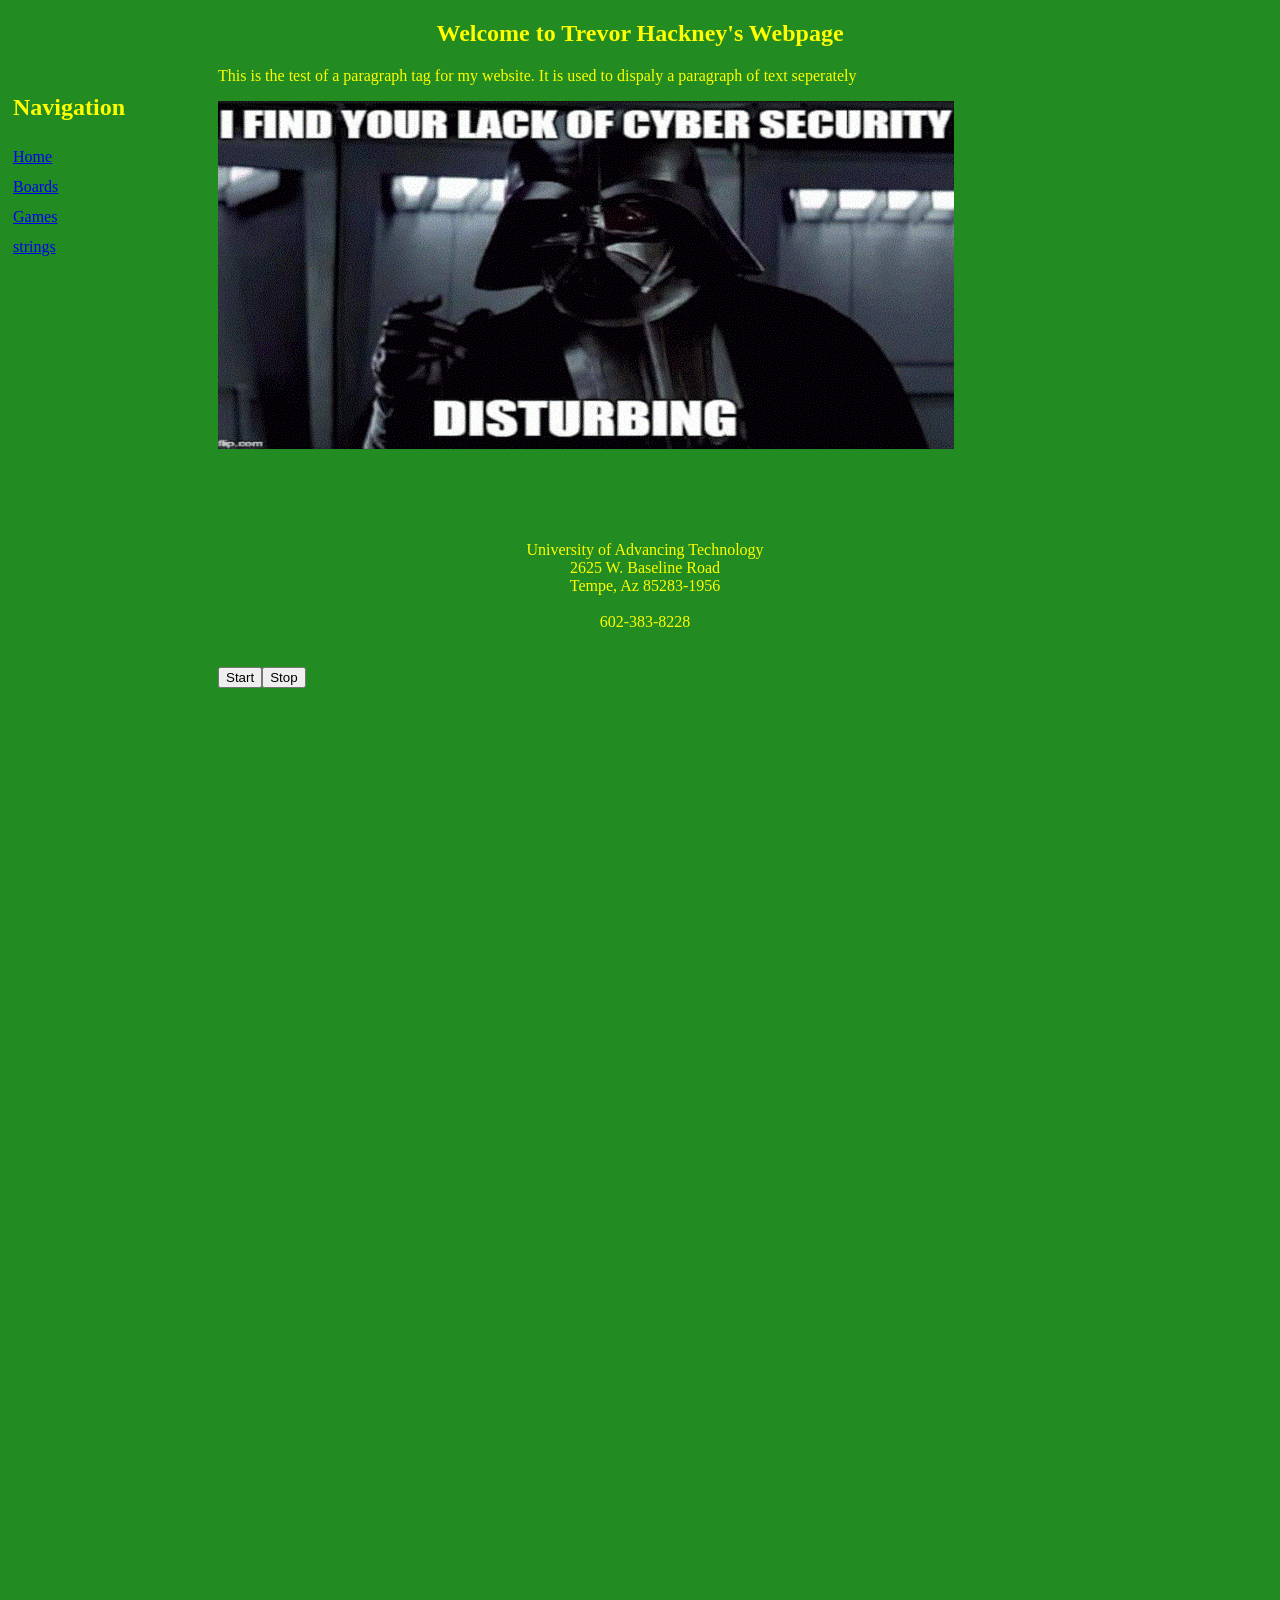
<file: index.html>
<!DOCTYPE html>
<html lang="en">
<!-- Trevor Hackney
          denhackn@uat.edu
          11Nov2023
          This is my assignment for week 4-1 Event Driven Programming

          26Nov2023 Event Driven Programming
          Add start and stop buttons to start and stop meme image moving
    -->

<head>
    <link rel="stylesheet" href="style.css">
    <meta charset="UTF-8">
    <meta name="viewport" content="width=device-width, initial-scale=1.0">
    <title>Trevor Hackney's Website</title>
</head>

<body>
    <script> //this is a javascript comment
    </script>
    <header>
        <h2>
            Welcome to Trevor Hackney's Webpage
        </h2>
    </header>
    <nav>
        <h2>
            Navigation
        </h2>
        <a href="./index.html">Home</a> <br>
        <a href="./boards.html">Boards</a> <br>
        <a href="./game.html">Games</a> <br>
        <a href="./strings.html">strings</a> <br>
    </nav>
    <p> This is the test of a paragraph tag for my website.
        It is used to dispaly a paragraph of text seperately
    </p>
    <p> <img src="meme.gif">
    </p>

    <br>
    <br>
    <br>
    <br>
    <footer>University of Advancing Technology<br>
        2625 W. Baseline Road<br>
        Tempe, Az 85283-1956<br>
        <br>
        602-383-8228

    </footer>
    <br>
    <br>
    <button> Start </button><button> Stop</button>
</body>

</html>
</file>
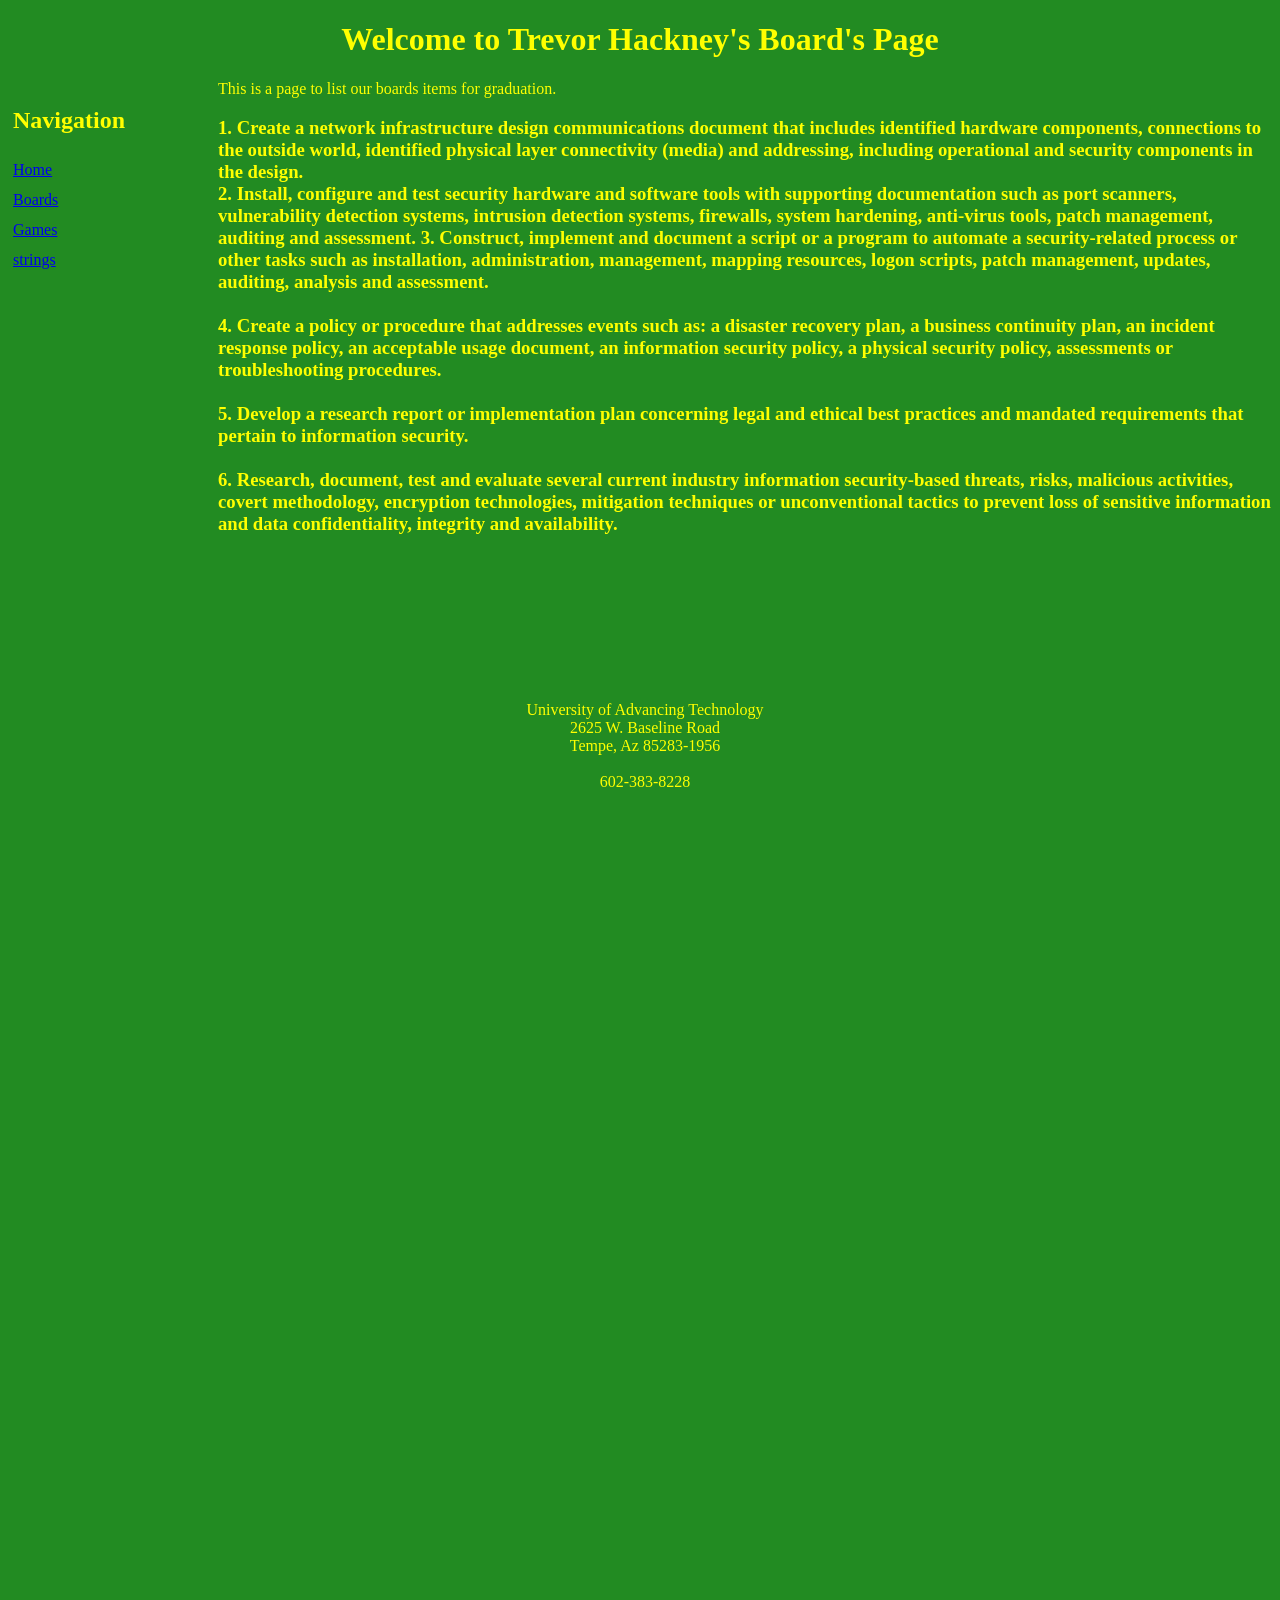
<file: boards.html>
<!DOCTYPE html>
<html lang="en">
 <!-- Trevor Hackney
      denhackn@uat.edu
      26Nov2023
      This is my assignment for week 4-1 Event Driven Programming.
-->
<head>
    <link rel="stylesheet" href="style.css">
    <meta charset="UTF-8">
    <meta name="viewport" content="width=device-width, initial-scale=1.0">
    <title>Trevor Hackney's Board's Page</title>
</head>

<body>
   <script> //this is a javascript comment
   </script>
<header>
    <h1>
        Welcome to Trevor Hackney's Board's Page
    </h1> 
    </header>
    <nav>
        <h2>
            Navigation
        </h2>
        <a href="./index.html">Home</a> <br>
        <a href="./boards.html">Boards</a> <br>
        <a href="./game.html">Games</a> <br>
        <a href="./strings.html">strings</a> <br>
    </nav>
    <p> This is a page to list our boards items for graduation. 
        <!-- listed below will be the requirements for  Network Security within our field--> 
    </p>
    <h3>
    1. Create a network infrastructure design communications document that includes identified hardware components,
connections to the outside world, identified physical layer connectivity (media) and addressing, including operational and
security components in the design. <br>

2. Install, configure and test security hardware and software tools with supporting documentation such as port scanners,
vulnerability detection systems, intrusion detection systems, firewalls, system hardening, anti-virus tools, patch
management, auditing and assessment.

3. Construct, implement and document a script or a program to automate a security-related process or other tasks such as
installation, administration, management, mapping resources, logon scripts, patch management, updates, auditing,
analysis and assessment.
<br>
<br>
4. Create a policy or procedure that addresses events such as: a disaster recovery plan, a business continuity plan, an
incident response policy, an acceptable usage document, an information security policy, a physical security policy,
assessments or troubleshooting procedures.
<br>
<br>
5. Develop a research report or implementation plan concerning legal and ethical best practices and mandated requirements
that pertain to information security.
<br>
<br>
6. Research, document, test and evaluate several current industry information security-based threats, risks, malicious
activities, covert methodology, encryption technologies, mitigation techniques or unconventional tactics to prevent loss of
sensitive information and data confidentiality, integrity and availability.
<br>
<br>
</h3>
<br>
<br>
<br>
</form>
<br>
<br>
<br>
<br>
<footer>University of Advancing Technology<br>
2625 W. Baseline Road<br>
Tempe, Az 85283-1956<br>
<br>
602-383-8228

</footer>
</body>

</html>
</file>
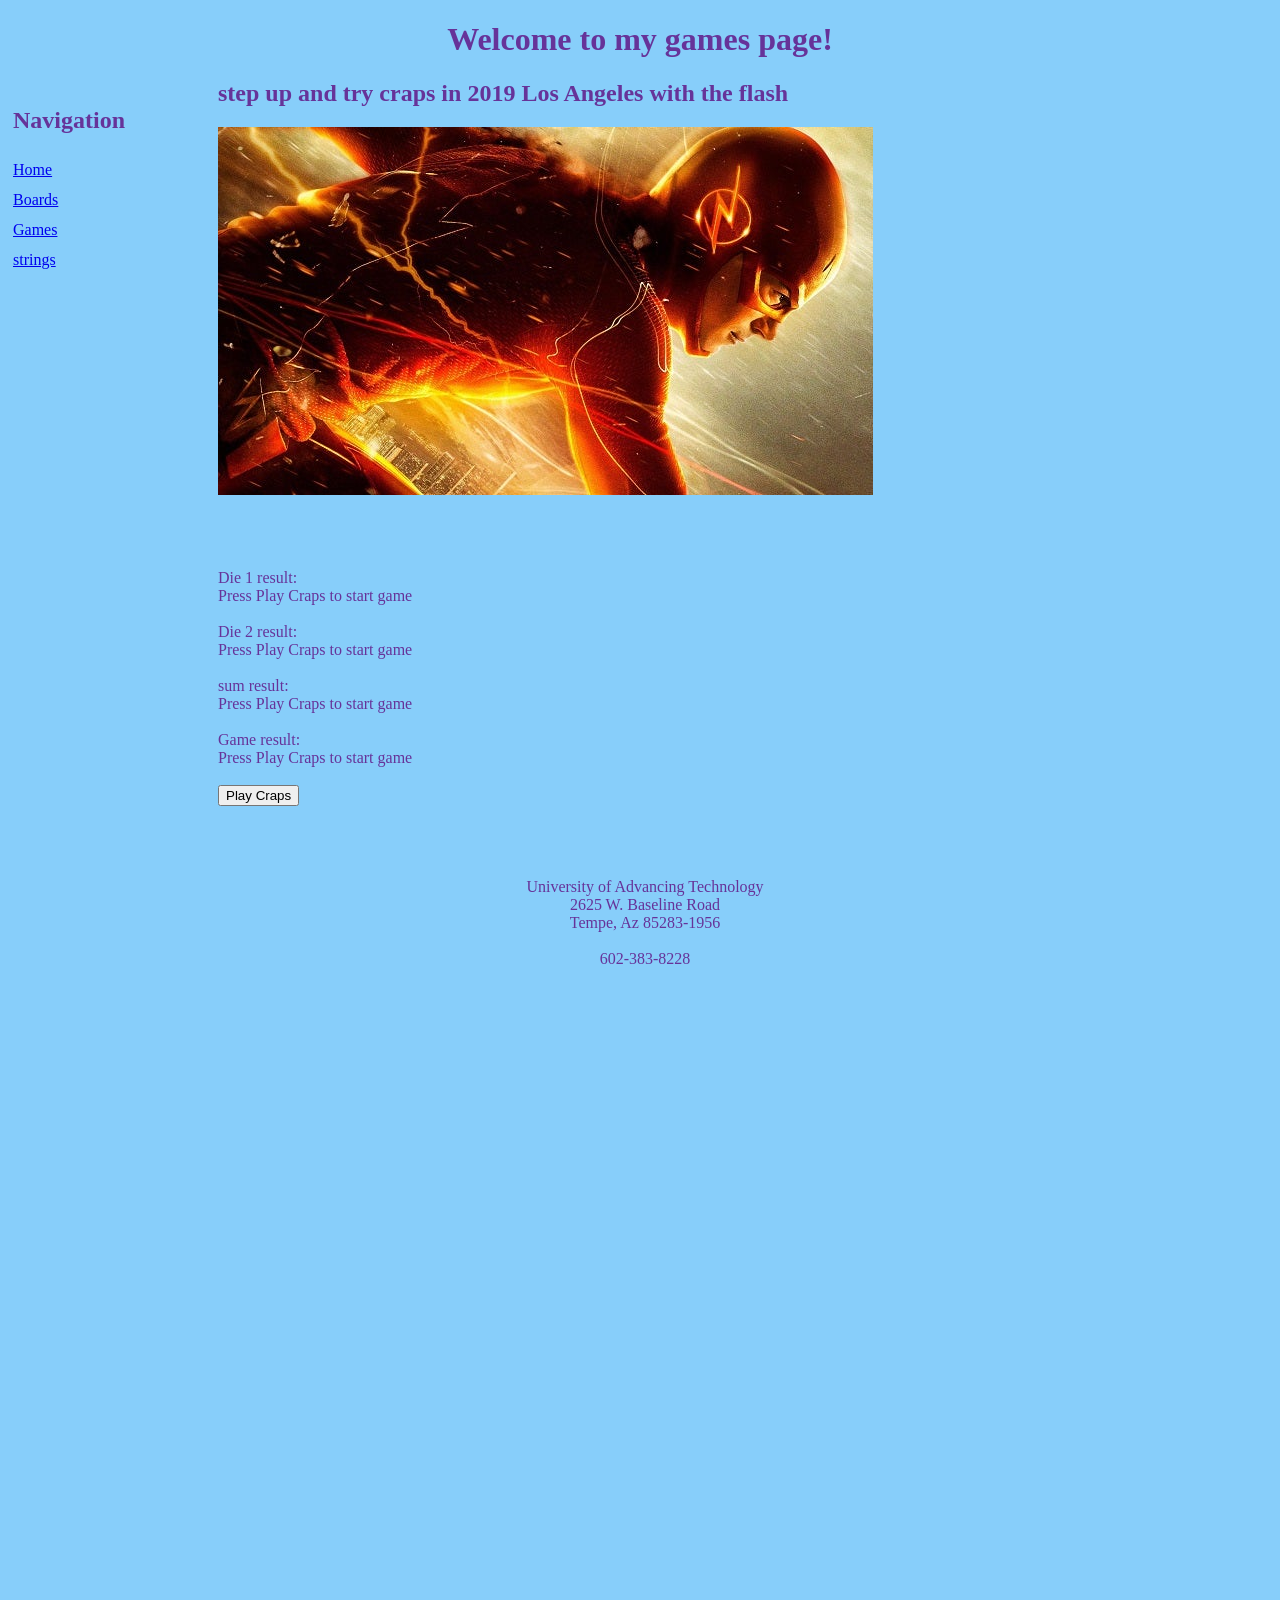
<file: game.html>
<!DOCTYPE html>
<html lang="en">

<head>
    <!-- link my js file to the html-->
    <link rel="stylesheet" href="stringsStyle.css">
    <script src="gameCode.js"> </script>
    <meta charset="UTF-8">
    <meta name="viewport" content="width=device-width, initial-scale=1.0">
    <!-- setting the title for the games page-->
    <title>Games page</title>
</head>
<script src="stringCode.js"> </script>
<script src="gameCode.js">
</script>

<body>
    <header>
        <h1> Welcome to my games page! </h1>
    </header>
    <nav>
        <h2>
            Navigation
        </h2>
        <a href="./index.html">Home</a> <br>
        <a href="./boards.html">Boards</a> <br>
        <a href="./game.html">Games</a> <br>
        <a href="./strings.html">strings</a> <br>
    </nav>

    <h2> step up and try craps in 2019 Los Angeles with the flash </h2>
    <p> <img src="The Flash image.jpg"> </p>
    <br>
    <br>
    <br>
        Die 1 result: <div id="die1Res">Press Play Craps to start game </div> <br>
        <!-- setting die 1 result-->
        Die 2 result: <div id="die2Res">Press Play Craps to start game </div> <br>
        <!-- setting die 2 result
        -->
        sum result: <div id="sumRes">Press Play Craps to start game </div> <br>
        Game result: <div id="gameRes">Press Play Craps to start game </div> <br>
        <button onclick="playCraps();">Play Craps</button> <br>

        <br>
        <br>
        <br>
        <br>
        <footer>University of Advancing Technology<br>
            2625 W. Baseline Road<br>
            Tempe, Az 85283-1956<br>
            <br>
            602-383-8228

        </footer>
</body>

</html>
</file>
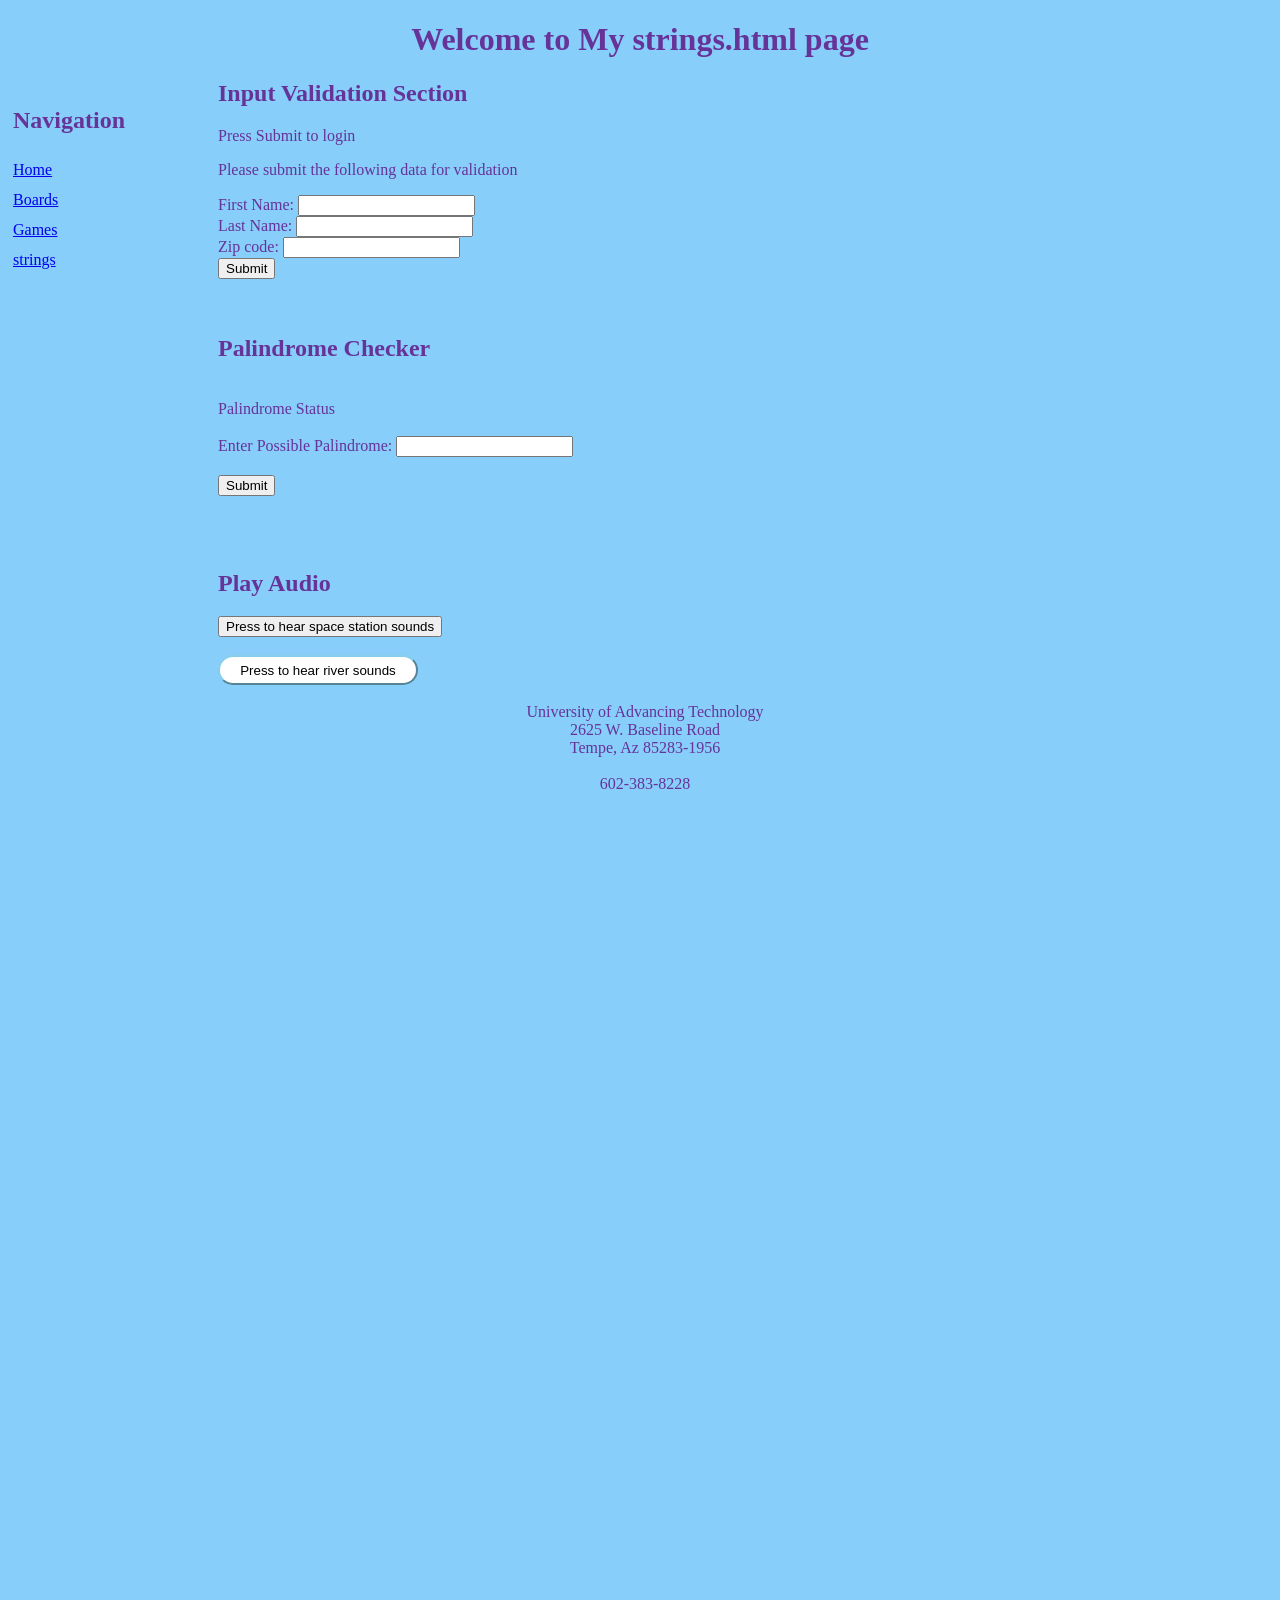
<file: strings.html>
<!DOCTYPE html>
<html lang="en">
<!-- This is for Week 4 of CSC102 
        We will add event driven programming
    Trevor Hackney
denhackn@uat.edu 
11Nov2023
Setting up page to play audio clip of the internation space station.
-->

<head>
    <script src="stringCode.js"> </script>
    <link rel="stylesheet" href="stringsStyle.css">
    <meta charset="UTF-8">
    <meta name="viewport" content="width=device-width, initial-scale=1.0">
    <title>Input Validation</title>
</head>

<body>
    <header>
        <h1> Welcome to My strings.html page </h1>
    </header>
    <nav>
        <h2>
            Navigation
        </h2>
        <a href="./index.html">Home</a> <br>
        <a href="./boards.html">Boards</a> <br>
        <a href="./game.html">Games</a> <br>
        <a href="./strings.html">strings</a> <br>
    </nav>
    <!-- The welcome to my string.html code -->
    <h2> Input Validation Section</h2>
    <!-- Input validation section-->
    <div id="loginStatus"> Press Submit to login</div>
    <p> Please submit the following data for validation</p>
    <!-- Submission form-->
    <form id="creditSubmit" onsubmit="return false">
        First Name: <input tyepe="text" id="fName"> <br>
        <!-- code to fill in name-->
        Last Name: <input tyepe="text" id="lName"> <br>
        <!-- Last name code-->
        Zip code: <input tyepe="text" id="zipCode"> <br>
        <!-- Zip code- code. -->
        <input type="submit" onclick="checkCreds();">
    </form>
    <br>
    <br>
    <h2> Palindrome Checker </h2>
    <br>
    <div id="PalinStatus"> Palindrome Status </div>
    <br>
    <form id="PalinSubmit" onsubmit="return false">
        Enter Possible Palindrome: <input type="text" id="PalinInput"> <br>
        <br>
        <input type="Submit" onclick="checkPalin();">
    </form>
    <br>
    <br>
    <br>
    <!-- Section to play audio-->
    <h2>Play Audio</h2>
    <button onclick="playStation();"> Press to hear space station sounds</button>
    <br>
    <br>
    <button class="lgButton" onclick="playBowie();"> Press to hear river sounds</button>
    <br>
    <br>
    <footer>University of Advancing Technology<br>
        2625 W. Baseline Road<br>
        Tempe, Az 85283-1956<br>
        <br>
        602-383-8228

    </footer>
</body>

</html>
</file>
<file: style.css>
body{
    background-color: forestgreen;
    color: yellow;
}

nav{ 
    height: 6000px;
    width: 200px;
    float: left;
    padding: 5px;
    line-height: 30px;
}
footer{
text-align: center;
margin-right: 200px;
}
#memeImage{
    margin-right: 200px;
    text-align: center;
}
header{
    text-align: center;

}
</file>
<file: stringsStyle.css>
body {
    background-color: lightskyblue;
    color: rebeccapurple;
}

nav {
    height: 6000px;
    width: 200px;
    float: left;
    padding: 5px;
    line-height: 30px;
}

footer {
    text-align: center;
    margin-right: 200px;
}

header {
    text-align: center;

}
.lgButton{
 width: 200px;
 height: 30px;
background-color: white;
border-radius: 15px;
border-color: skyblue

}
</file>
